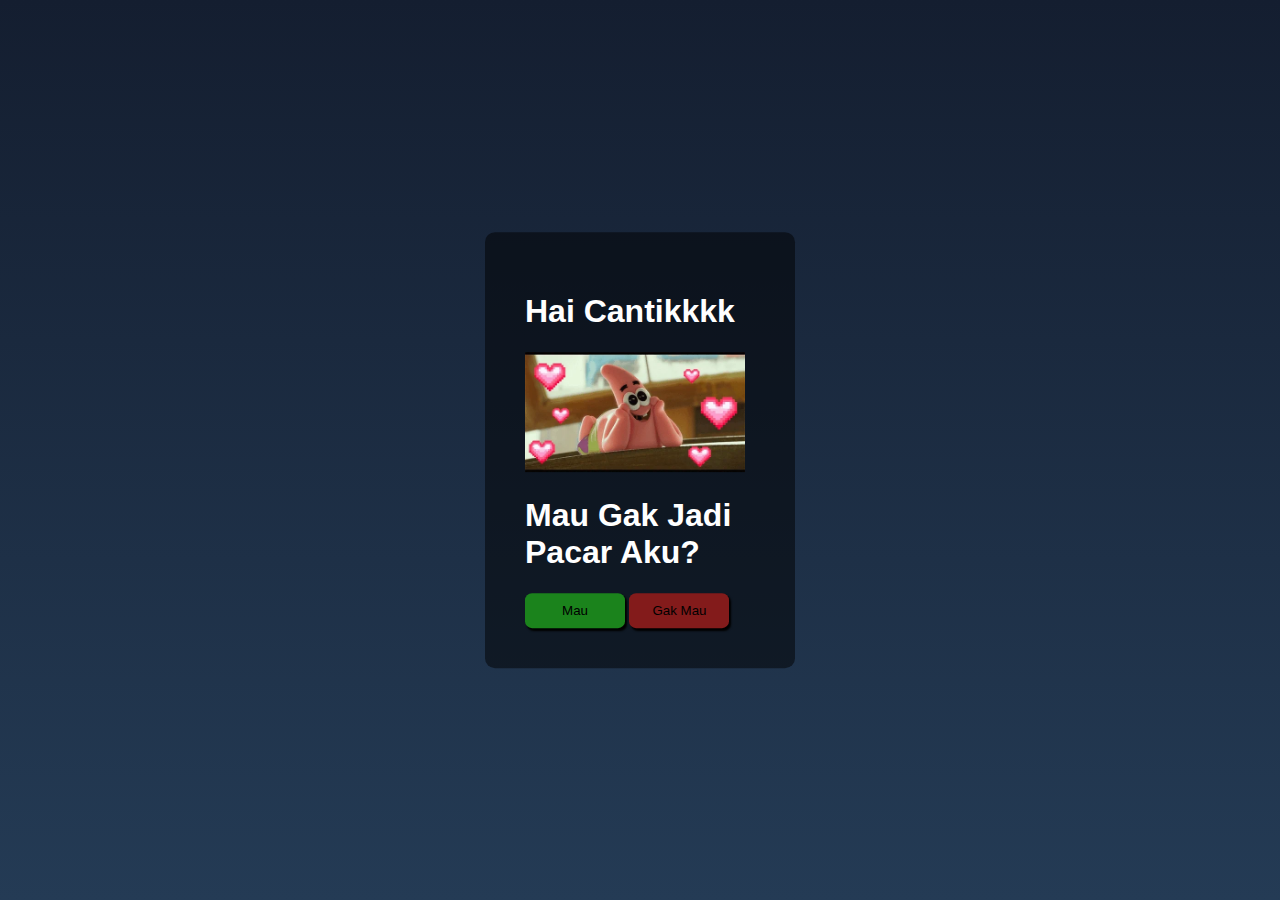
<file: index.html>
<!DOCTYPE html>
<html>

<head>
 <meta name="viewport" content="width=device-width, initial-scale=1.0">
    <title>My Website</title>
</head>

<body>
 <div class="login-box">
   
        <h1>Hai Cantikkkk</h1>
        <img src="giphy.webp" height="120" width="220">
        <h1>Mau Gak Jadi Pacar Aku?</h1>
        <button id='btn_mau' onclick='onclickmau()'>Mau
        </button>&nbsp;
        <button id='btn_gamau' onclick='myFunction(this)' style='position:absolute'>Gak Mau
        </button>
    
   <form>
     <div class="user-box">
  
     </div>
 
   </form>
    <div id="sound">
      <p>Play dongg!...</p>
      <audio controls id="musik">
        <source src="Prank.mp3" type="audio/mpeg">
      </audio>
    </div>
    <div id="ClickMau">
      <p>Iyaa Aku Juga Sayang  Kok!</p>
    </div>
 </div>
 
 <style>
   html {
  height: 100%;
}
body {
  margin:0;
  padding:0;
  font-family: sans-serif;
  background: linear-gradient(#141e30, #243b55);
}
.login-box #sound{
  font-weight: bold;
  width: 100%;
  padding: 0;
  text-align: center;
  background-color:  ;
  margin-top: ;
  display: none;
  
  
  
  
}
.login-box #ClickMau{
  display: none;
}
.login-box h1 {
  color: white;
  
}
.login-box #sound #musik{
  width: 200px;
  background-color: #141e30;
  color: #141e30;
}

.login-box {
  position: absolute;
  top: 50%;
  left: 50%;
  width: 310px;
  padding: 40px;
  
  transform: translate(-50%, -50%);
  background: rgba(0,0,0,.5);
  box-sizing: border-box;
  box-shadow: 0 15px 25px rgba(u,0,0,.6);
  border-radius: 10px;
}
.login-box #sound p{
  color: white;
}
.login-box #ClickMau p{
  color: white;
  font-weight: bold
  
}
.login-box #btn_mau{
  background-color: #1B831C;
  border: none;
  width: 100px;
  padding: 10px;
  border-radius: 7px;
  box-shadow: 2px 2px 2px #000000; 
}

.login-box #btn_gamau{
background-color: #831B1B;
border: none;
width: 100px;
padding: 10px;
border-radius: 7px;
margin-right: 8px;
box-shadow: 2px 2px 2px #000000; 

}
.login-box #btn_gamau:hover{
  outline: none ;
  
}
.login-box #btn_mau:hover{
  outline: none;
  
}
.login-box #btn_mau:active{
  transform: translateY(2px);
  background-color: #18561E;
}
.login-box #btn_gamau:active{
  background-color: #561818;
  transform: translateY(2px);
  
}
.login-box h2 {
  margin: 0 0 30px;
  padding: 0;
  color: #fff;
  text-align: center;
}

.login-box .user-box {
  position: relative;
}

.login-box .user-box input {
  width: 100%;
  padding: 10px 0;
  font-size: 16px;
  color: #fff;
  margin-bottom: 30px;
  border: none;
  border-bottom: 1px solid #fff;
  outline: none;
  background: transparent;
}
.login-box .user-box label {
  position: absolute;
  top:0;
  left: 0;
  padding: 10px 0;
  font-size: 16px;
  color: #fff;
  pointer-events: none;
  transition: .5s;
}

.login-box .user-box input:focus ~ label,
.login-box .user-bo


 </style>
 <script>
   function myFunction() {
     var x = document.getElementById("sound");
     if (x.style.display === "none") {
       x.style.display = "block";
     } else {
       x.style.display = "block";
       
     }
     var z = document.getElementById("ClickMau");
     if (z.style.display === "none"
     ) {
     z.style.display = "none";
     } else {
     z.style.display = "none";
     }
     
   }
   function onclickmau() {
     var x = document.getElementById("ClickMau");
     if (x.style.display === "none"
     ) {
       x.style.display = "block";
     } else {
       x.style.display = "block";
     }
     var y = document.getElementById("sound");
     if (y.style.display === "none"
     ) {
     y.style.display = "none";
     } else {
     y.style.display = "none";
     }
   }
   
  
   
   
 </script>
</body>

</html>
</file>
